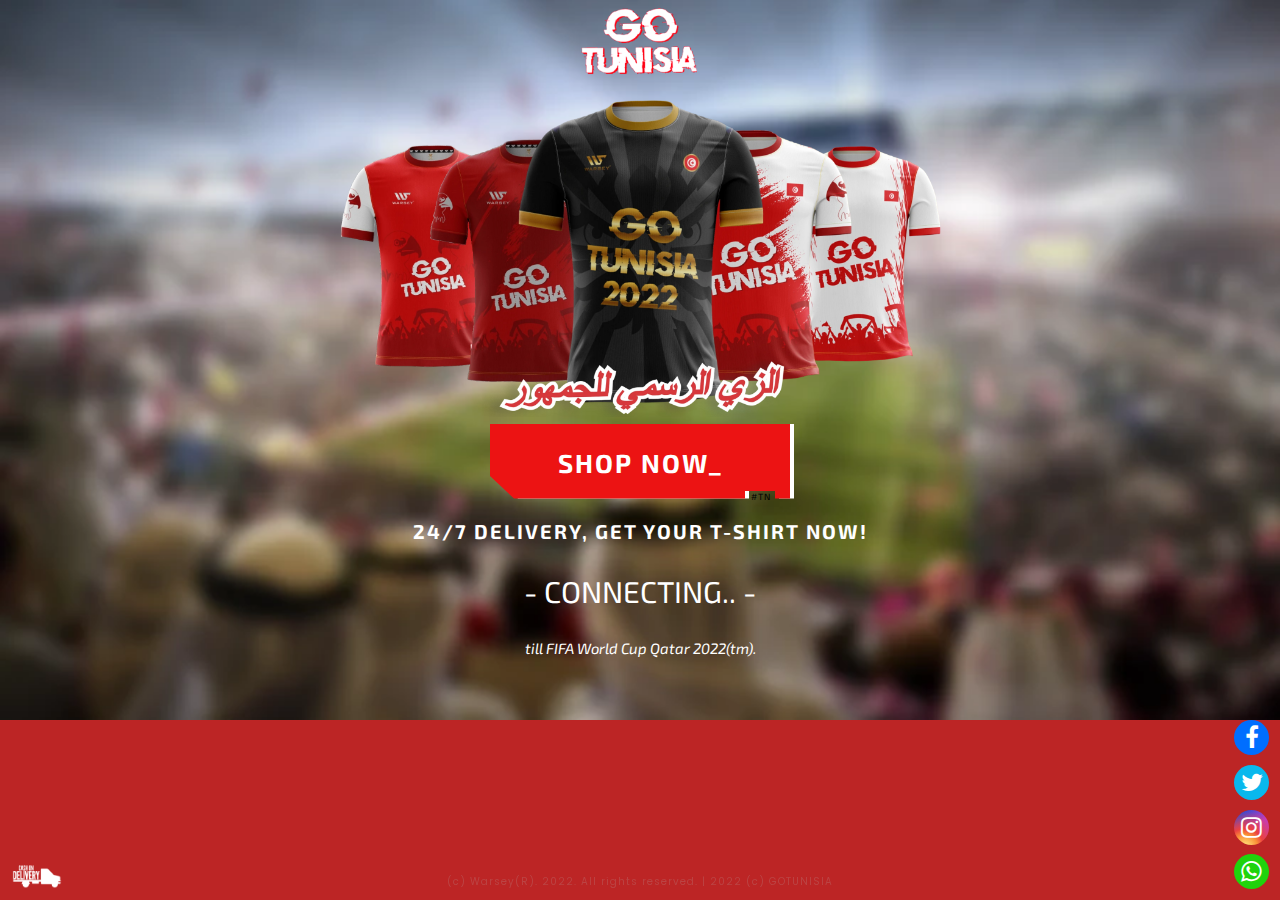
<file: index.html>
<!DOCTYPE html>
<!--- By TIGGER-X#2197 --->
<html lang="en">
<head>
	<title>Go Tunisia 2022 | Road To Doha</title>
	<link rel="icon" type="image/x-icon" href="media/favicon.webp">
	<link rel="stylesheet" type="text/css" href="style.css"/>
	<link rel='stylesheet' href='https://cdnjs.cloudflare.com/ajax/libs/font-awesome/4.7.0/css/font-awesome.min.css'>          
	<meta name="viewport" content="width=device-width, initial-scale=1.0">
	<script type="text/javascript" src="scripts/jquery-3.6.0.min.js"></script>
	<script type="text/javascript" src="scripts/app.js"></script>
</head>
<body>
	<div>
	<center>
		<img src="media/logo.webp" class="logo"><br>
		<img src="media/gotunisiacollectionar.webp" class="collection"><br>
		<button class="cybr-btn" onclick="setTimeout(function(){window.location.href = 'https://toutici.tn/produit-cat%C3%A9gorie/vente-produits-de-sport-en-tunisie/sport-fitness/football/?refer=warsey';}, 500);">Shop Now<span aria-hidden>_</span>
		  <span aria-hidden class="cybr-btn__glitch">Go Tunisia_</span>
		  <span aria-hidden class="cybr-btn__tag">#TN</span>
		</button>
		<p class="text2">24/7 delivery, Get Your T-Shirt Now!</p>
		<img src="media/cashod.webp" class="cashod" alt="Cash On Delivery.">
		<noscript>JS is disabled, some functions are availble :(</noscript>
		<button class="whatsappicon" onclick="whatsapp();"><i class='fa fa-whatsapp'></i></button>
		<button class="instagramicon" onclick="instagram();"><i class='fa fa-instagram'></i></button>
		<button class="twittericon" onclick="twitter();"><i class='fa fa-twitter'></i></button>
		<button class="facebookicon" onclick="facebook();"><i class='fa fa-facebook'></i></button>
		<p id="ex" class="timer">- CONNECTING.. -</p>
		<p class="timertext">till FIFA World Cup Qatar 2022(tm).</p>
		<img src="media/mobile/whatsapp.webp" class="mobilesocial" onclick="mobilewhatsapp();">
		<img src="media/mobile/instagram.webp" class="mobilesocial" onclick="instagram();">
		<img src="media/mobile/twitter.webp" class="mobilesocial" onclick="twitter();">
		<img src="media/mobile/facebook.webp" class="mobilesocial" onclick="facebook();">
		<p class="copyright">(c) Warsey(R). 2022. All rights reserved. | 2022 (c) GOTUNISIA</p>
	</center>
	</div>
	<script type="text/javascript">
		var countDownDate = new Date("November 21, 2022 15:37:25").getTime();

		var x = setInterval(function() {

		  var now = new Date().getTime();

		  var distance = countDownDate - now;

		  var days = Math.floor(distance / (1000 * 60 * 60 * 24));
		  var hours = Math.floor((distance % (1000 * 60 * 60 * 24)) / (1000 * 60 * 60));
		  var minutes = Math.floor((distance % (1000 * 60 * 60)) / (1000 * 60));
		  var seconds = Math.floor((distance % (1000 * 60)) / 1000);

		  document.getElementById("ex").innerHTML = days + "D " + hours + "H "
		  + minutes + "M " + seconds + "S ";
		  if (distance < 0) {
		    clearInterval(x);
		    document.getElementById("ex").innerHTML = "[ Coming Soon ]";
		  }
		}, 1000);
	</script>
	<script type="text/javascript">
		let ack = atob("V2Fyc2V5IChjKSB8IFdyaXR0ZW4gYnkgRWxsaW90Cg==");
		document.cookie = 'Acknowledgements='+ack;
	</script>
</body>
</html>
</file>
<file: style.css>
@import url('https://fonts.googleapis.com/css2?family=Poppins:wght@600&display=swap');
@import url('https://fonts.googleapis.com/css2?family=Exo+2&display=swap');

body {
  font-family: 'Poppins', sans-serif;
	margin:0;
  color: #fff;
	background-image: url("media/stadium.webp");
	background-repeat: no-repeat;
	background-size: cover;
	background-color: #bc2525;
  animation: fadeInAnimation ease 3s;
  animation-iteration-count: 1;
  animation-fill-mode: forwards;
}

@keyframes fadeInAnimation {
    0% {
        opacity: 0;
    }
    100% {
        opacity: 1;
    }
}

.timer {
	color: #fff;
	font-size: 30px;
	font-family: 'Exo 2', sans-serif;
  padding: 0px 0px;
}

.timertext {
  color: #fff;
  font-size: 15px;
  font-family: 'Exo 2', sans-serif;
  font-style: italic;
}

.cashod {
  position:absolute;
  bottom: 0;
  left: 0;
  margin: 11px 11px;
  width: 4%;
  animation: ride 10s infinite;
}

@keyframes ride {
  0%{
    transform: rotate(0deg);
  }
  10% {
      transform: rotate(20deg);
  }


  50% {
    transform: rotate(-15deg);
  }
  100% {
    transform: rotate(0deg);
  }
}

.text2 {
	color: #fff;
	font-size: 20px;
	font-family: 'Exo 2', sans-serif;
	text-transform: uppercase;
	letter-spacing: 2px;
	position: relative;
	font-weight: 700;
}

.text {
  color: #fff;
  text-transform: uppercase;
  font-size: 60px;
  letter-spacing: 14px;
}

.redirect {
  background-color: #ea1c1c; 
  color: #fff; 
  font-size: 20px;
  border: 1px solid #f44336;
  border-radius: 8px;
  display: inline-block;
  transition-duration: 0.4s;
  margin: 4px 2px;
  font-size: 16px;
  text-align: center;
}

.logo {
	width: 10%;
}

.collection {
	width: 50%;
}

.whatsappicon {
  background-color: #20d30c;
  border: none;
  color: white;
  text-align: center;
  text-decoration: none;
  display: inline-block;
  font-size: 24px;
  width:  35px;
  height: 35px;
  border-radius: 100%;
  cursor:pointer;
  position:absolute;
  bottom: 0;
  right: 0;
  margin: 11px 11px;
}

.instagramicon {
  background:  -webkit-radial-gradient(32% 106%, circle cover, rgb(255, 225, 125) 0%, rgb(255, 205, 105) 10%, rgb(250, 145, 55) 28%, rgb(235, 65, 65) 42%, transparent 82%), -webkit-linear-gradient(-45deg, rgb(35, 75, 215) 12%, rgb(195, 60, 190) 58%);
  background: -moz-radial-gradient(32% 106%, circle cover, rgb(255, 225, 125) 0%, rgb(255, 205, 105) 10%, rgb(250, 145, 55) 28%, rgb(235, 65, 65) 42%, transparent 82%), -moz-linear-gradient(-45deg, rgb(35, 75, 215) 12%, rgb(195, 60, 190) 58%);
  background: -ms-radial-gradient(32% 106%, circle cover, rgb(255, 225, 125) 0%, rgb(255, 205, 105) 10%, rgb(250, 145, 55) 28%, rgb(235, 65, 65) 42%, transparent 82%), -ms-linear-gradient(-45deg, rgb(35, 75, 215) 12%, rgb(195, 60, 190) 58%);
  background: -o-radial-gradient(32% 106%, circle cover, rgb(255, 225, 125) 0%, rgb(255, 205, 105) 10%, rgb(250, 145, 55) 28%, rgb(235, 65, 65) 42%, transparent 82%), -o-linear-gradient(-45deg, rgb(35, 75, 215) 12%, rgb(195, 60, 190) 58%);
  background: radial-gradient(circle farthest-corner at 32% 106%, rgb(255, 225, 125) 0%, rgb(255, 205, 105) 10%, rgb(250, 145, 55) 28%, rgb(235, 65, 65) 42%, transparent 82%), linear-gradient(135deg, rgb(35, 75, 215) 12%, rgb(195, 60, 190) 58%);
  border: none;
  color: white;
  text-align: center;
  text-decoration: none;
  display: inline-block;
  font-size: 24px;
  width:  35px;
  height: 35px;
  border-radius: 100%;
  cursor:pointer;
  position:absolute;
  bottom: 0;
  right: 0;
  margin: 55px 11px;
}

.twittericon {
  background-color: #09b8ed;
  border: none;
  color: white;
  text-align: center;
  text-decoration: none;
  display: inline-block;
  font-size: 24px;
  width:  35px;
  height: 35px;
  border-radius: 100%;
  cursor:pointer;
  position:absolute;
  bottom: 0;
  right: 0;
  margin: 100px 11px;
}

.facebookicon {
  background-color: #006eff;
  border: none;
  color: white;
  text-align: center;
  text-decoration: none;
  display: inline-block;
  font-size: 24px;
  width:  35px;
  height: 35px;
  border-radius: 100%;
  cursor:pointer;
  position:absolute;
  bottom: 0;
  right: 0;
  margin: 145px 11px;
}

.mobilesocial {
  visibility: hidden;
  width: 0px;
}

@media (max-width : 680px) {
    .logo {width: 50%;}
    .collection {width: 100%; padding: 10px 0 30px;}
    .timer {color: #fff;font-size: 30px;font-family: 'Exo 2', sans-serif;, sans-serif;padding: 0px 0 30px;}
    .whatsappicon {visibility: hidden;}
    .instagramicon {visibility: hidden;}
    .facebookicon {visibility: hidden;}
    .twittericon {visibility: hidden;}
    .cashod {visibility: hidden;}
    .mobilesocial {visibility: visible;width: 8%;cursor: pointer;padding: 0 0 40%;}
    .timer{visibility: hidden;font-size: 0px;letter-spacing: 0px;font-weight: 0px;padding: 0}
    .timertext{visibility: hidden;font-size: 0px;letter-spacing: 0px;font-weight: 0px;padding: 0;}
}

.cybr-btn {
  --primary: hsl(var(--primary-hue), 85%, calc(var(--primary-lightness, 50) * 1%));
  --shadow-primary: #fff;
  --primary-hue: 0;
  --primary-lightness: 50;
  --color: hsl(0, 0%, 100%);
  --font-size: 26px;
  --shadow-primary-hue: 180;
  --label-size: 9px;
  --shadow-secondary-hue: 60;
  --shadow-secondary: hsl(var(--shadow-secondary-hue), 90%, 60%);
  --clip: polygon(0 0, 100% 0, 100% 100%, 95% 100%, 95% 90%, 85% 90%, 85% 100%, 8% 100%, 0 70%);
  --border: 4px;
  --shimmy-distance: 5;
  --clip-one: polygon(0 2%, 100% 2%, 100% 95%, 95% 95%, 95% 90%, 85% 90%, 85% 95%, 8% 95%, 0 70%);
  --clip-two: polygon(0 78%, 100% 78%, 100% 100%, 95% 100%, 95% 90%, 85% 90%, 85% 100%, 8% 100%, 0 78%);
  --clip-three: polygon(0 44%, 100% 44%, 100% 54%, 95% 54%, 95% 54%, 85% 54%, 85% 54%, 8% 54%, 0 54%);
  --clip-four: polygon(0 0, 100% 0, 100% 0, 95% 0, 95% 0, 85% 0, 85% 0, 8% 0, 0 0);
  --clip-five: polygon(0 0, 100% 0, 100% 0, 95% 0, 95% 0, 85% 0, 85% 0, 8% 0, 0 0);
  --clip-six: polygon(0 40%, 100% 40%, 100% 85%, 95% 85%, 95% 85%, 85% 85%, 85% 85%, 8% 85%, 0 70%);
  --clip-seven: polygon(0 63%, 100% 63%, 100% 80%, 95% 80%, 95% 80%, 85% 80%, 85% 80%, 8% 80%, 0 70%);
  font-family: 'Exo 2', sans-serif;
  color: var(--color);
  cursor: pointer;
  background: transparent;
  text-transform: uppercase;
  font-size: var(--font-size);
  outline: transparent;
  letter-spacing: 2px;
  position: relative;
  font-weight: 700;
  border: 0;
  min-width: 300px;
  height: 75px;
  line-height: 75px;
  transition: background 0.2s;
}

.cybr-btn:hover {
  --primary: hsl(var(--primary-hue), 85%, calc(var(--primary-lightness, 50) * 0.8%));
}
.cybr-btn:active {
  --primary: hsl(var(--primary-hue), 85%, calc(var(--primary-lightness, 50) * 0.6%));
}

.cybr-btn:after,
.cybr-btn:before {
  content: '';
  position: absolute;
  top: 0;
  left: 0;
  right: 0;
  bottom: 0;
  clip-path: var(--clip);
  z-index: -1;
}

.cybr-btn:before {
  background: var(--shadow-primary);
  transform: translate(var(--border), 0);
}

.cybr-btn:after {
  background: var(--primary);
}

.cybr-btn__tag {
  position: absolute;
  padding: 1px 4px;
  letter-spacing: 1px;
  line-height: 1;
  bottom: -5%;
  right: 5%;
  font-weight: normal;
  color: hsl(0, 0%, 0%);
  font-size: var(--label-size);
}

.cybr-btn__glitch {
  position: absolute;
  top: calc(var(--border) * -1);
  left: calc(var(--border) * -1);
  right: calc(var(--border) * -1);
  bottom: calc(var(--border) * -1);
  background: var(--shadow-primary);
  text-shadow: 2px 2px var(--shadow-primary), -2px -2px var(--shadow-secondary);
  clip-path: var(--clip);
  animation: glitch 2s infinite;
  display: none;
}

.cybr-btn:hover .cybr-btn__glitch {
  display: block;
}

.cybr-btn__glitch:before {
  content: '';
  position: absolute;
  top: calc(var(--border) * 1);
  right: calc(var(--border) * 1);
  bottom: calc(var(--border) * 1);
  left: calc(var(--border) * 1);
  clip-path: var(--clip);
  background: var(--primary);
  z-index: -1;
}

@keyframes glitch {
  0% {
    clip-path: var(--clip-one);
  }
  2%, 8% {
    clip-path: var(--clip-two);
    transform: translate(calc(var(--shimmy-distance) * -1%), 0);
  }
  6% {
    clip-path: var(--clip-two);
    transform: translate(calc(var(--shimmy-distance) * 1%), 0);
  }
  9% {
    clip-path: var(--clip-two);
    transform: translate(0, 0);
  }
  10% {
    clip-path: var(--clip-three);
    transform: translate(calc(var(--shimmy-distance) * 1%), 0);
  }
  13% {
    clip-path: var(--clip-three);
    transform: translate(0, 0);
  }
  14%, 21% {
    clip-path: var(--clip-four);
    transform: translate(calc(var(--shimmy-distance) * 1%), 0);
  }
  25% {
    clip-path: var(--clip-five);
    transform: translate(calc(var(--shimmy-distance) * 1%), 0);
  }
  30% {
    clip-path: var(--clip-five);
    transform: translate(calc(var(--shimmy-distance) * -1%), 0);
  }
  35%, 45% {
    clip-path: var(--clip-six);
    transform: translate(calc(var(--shimmy-distance) * -1%));
  }
  40% {
    clip-path: var(--clip-six);
    transform: translate(calc(var(--shimmy-distance) * 1%));
  }
  50% {
    clip-path: var(--clip-six);
    transform: translate(0, 0);
  }
  55% {
    clip-path: var(--clip-seven);
    transform: translate(calc(var(--shimmy-distance) * 1%), 0);
  }
  60% {
    clip-path: var(--clip-seven);
    transform: translate(0, 0);
  }
  31%, 61%, 100% {
    clip-path: var(--clip-four);
  }
}

.cybr-btn:nth-of-type(2) {
  --primary-hue: 260;
}

.copyright {
	font-size: 10px;
	letter-spacing: 1px;
	color: #bcbcbc;
	position: fixed;
	left: 0;
	bottom: 0;
	width: 100%;
	opacity: 0.2;
}
</file>
